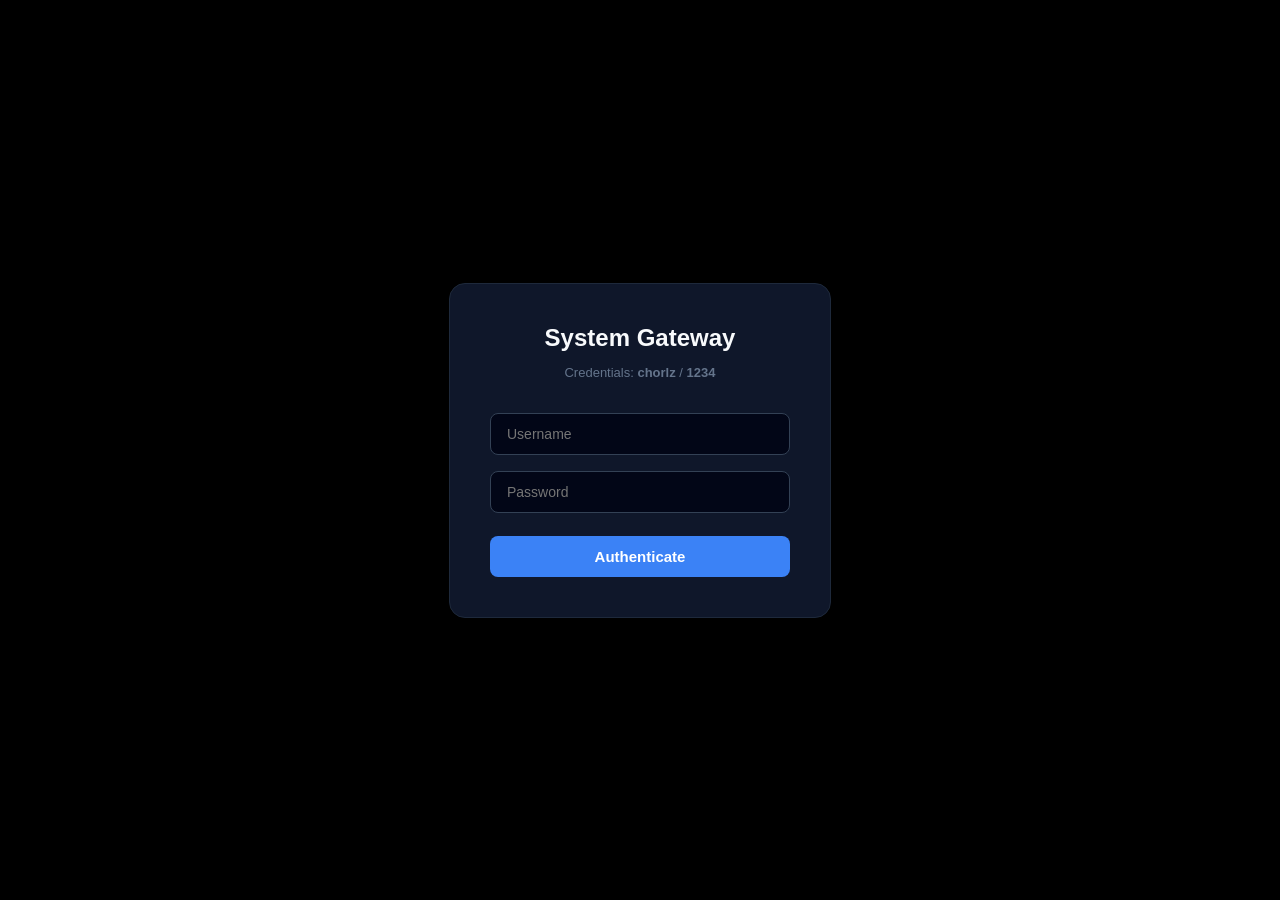
<file: Finals/index.html>
<!DOCTYPE html>
<html lang="en">
<head>
<meta charset="UTF-8">
<meta name="viewport" content="width=device-width, initial-scale=1.0">
<title>System Login</title>
<style>
body {
    margin: 0;
    height: 100vh;
    display: flex;
    align-items: center;
    justify-content: center;
    background-color: #000000;
    font-family: 'Segoe UI', sans-serif;
    }

    .login-box {
    background-color: #0f172a;
    padding: 40px;
    border-radius: 16px;
    width: 300px;
    text-align: center;
    box-shadow: 0 20px 50px rgba(0, 0, 0, 0.9);
    border: 1px solid #1e293b;
    color: #f8fafc;
    }

    .login-box h2 { margin: 0 0 8px 0; font-size: 24px; }
    .hint { color: #64748b; font-size: 13px; margin-bottom: 25px; }

    input {
    width: 100%;
    padding: 12px 16px;
    margin: 8px 0;
    border-radius: 8px;
    border: 1px solid #334155;
    background-color: #020617;
    color: white;
    font-size: 14px;
    box-sizing: border-box;
    }
    input:focus { outline: none; border-color: #3b82f6; }

    button {
    width: 100%;
    padding: 12px;
    background-color: #3b82f6;
    color: white;
    border: none;
    border-radius: 8px;
    cursor: pointer;
    font-weight: 600;
    font-size: 15px;
    margin-top: 15px;
    }
    button:hover { background-color: #2563eb; }
    .error { color: #ef4444; font-size: 13px; margin-top: 10px; display: none; }
</style>
</head>
<body>

<div class="login-box">
    <h2>System Gateway</h2>
    <p class="hint">Credentials: <b>chorlz</b> / <b>1234</b></p>
    
    <form onsubmit="verifyGateway(event)">
    <input type="text" id="username" placeholder="Username" required autocomplete="off">
    <input type="password" id="password" placeholder="Password" required>
    <p id="errorlogin" class="error">Invalid Access Credentials</p>
    <button type="submit">Authenticate</button>
    </form>
</div>

<script>
    function verifyGateway(event) {
    event.preventDefault();

    const user = document.getElementById('username').value.trim();
    const pass = document.getElementById('password').value;

    if (user === 'chorlz' && pass === '1234') {
    window.location.href = "SOLARSYSTEM.html";
    } else {
    document.getElementById('errorlogin').style.display = 'block';
    }
    }
</script>

</body>
</html>
</file>
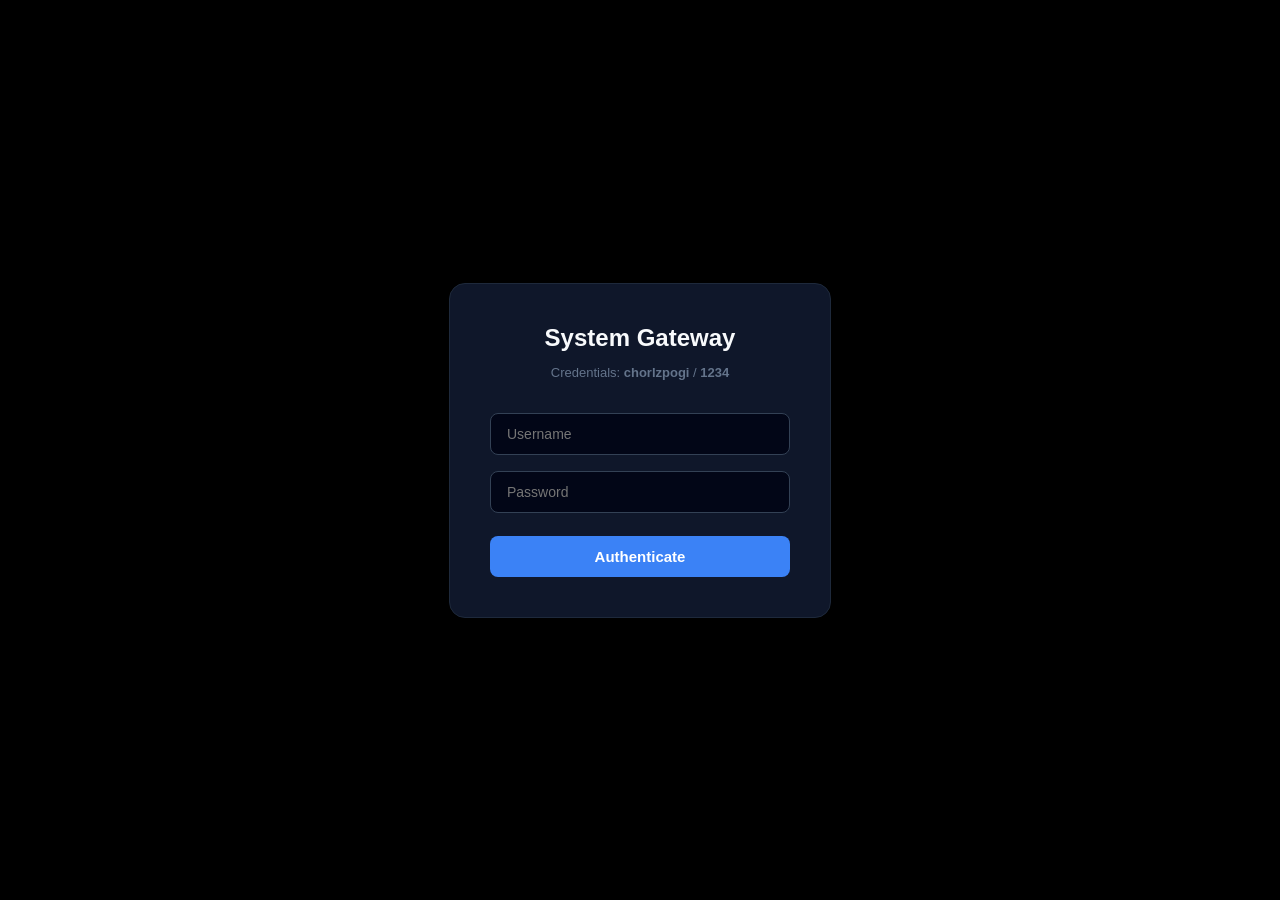
<file: Finals/loginpage.html>
<!DOCTYPE html>
<html lang="en">
<head>
<meta charset="UTF-8">
<meta name="viewport" content="width=device-width, initial-scale=1.0">
<title>System Login</title>
<style>
body {
    margin: 0;
    height: 100vh;
    display: flex;
    align-items: center;
    justify-content: center;
    background-color: #000000;
    font-family: 'Segoe UI', sans-serif;
    }

    .login-box {
    background-color: #0f172a;
    padding: 40px;
    border-radius: 16px;
    width: 300px;
    text-align: center;
    box-shadow: 0 20px 50px rgba(0, 0, 0, 0.9);
    border: 1px solid #1e293b;
    color: #f8fafc;
    }

    .login-box h2 { margin: 0 0 8px 0; font-size: 24px; }
    .hint { color: #64748b; font-size: 13px; margin-bottom: 25px; }

    input {
    width: 100%;
    padding: 12px 16px;
    margin: 8px 0;
    border-radius: 8px;
    border: 1px solid #334155;
    background-color: #020617;
    color: white;
    font-size: 14px;
    box-sizing: border-box;
    }
    input:focus { outline: none; border-color: #3b82f6; }

    button {
    width: 100%;
    padding: 12px;
    background-color: #3b82f6;
    color: white;
    border: none;
    border-radius: 8px;
    cursor: pointer;
    font-weight: 600;
    font-size: 15px;
    margin-top: 15px;
    }
    button:hover { background-color: #2563eb; }
    .error { color: #ef4444; font-size: 13px; margin-top: 10px; display: none; }
</style>
</head>
<body>

<div class="login-box">
    <h2>System Gateway</h2>
    <p class="hint">Credentials: <b>chorlzpogi</b> / <b>1234</b></p>
    
    <form onsubmit="verifyGateway(event)">
    <input type="text" id="username" placeholder="Username" required autocomplete="off">
    <input type="password" id="password" placeholder="Password" required>
    <p id="errorlogin" class="error">Invalid Access Credentials</p>
    <button type="submit">Authenticate</button>
    </form>
</div>

<script>
    function verifyGateway(event) {
    event.preventDefault();

    const user = document.getElementById('username').value.trim();
    const pass = document.getElementById('password').value;

    if (user === 'chorlz' && pass === '1234') {
    window.location.href = "SOLARSYSTEM.html";
    } else {
    document.getElementById('errorlogin').style.display = 'block';
    }
    }
</script>

</body>
</html>
</file>
